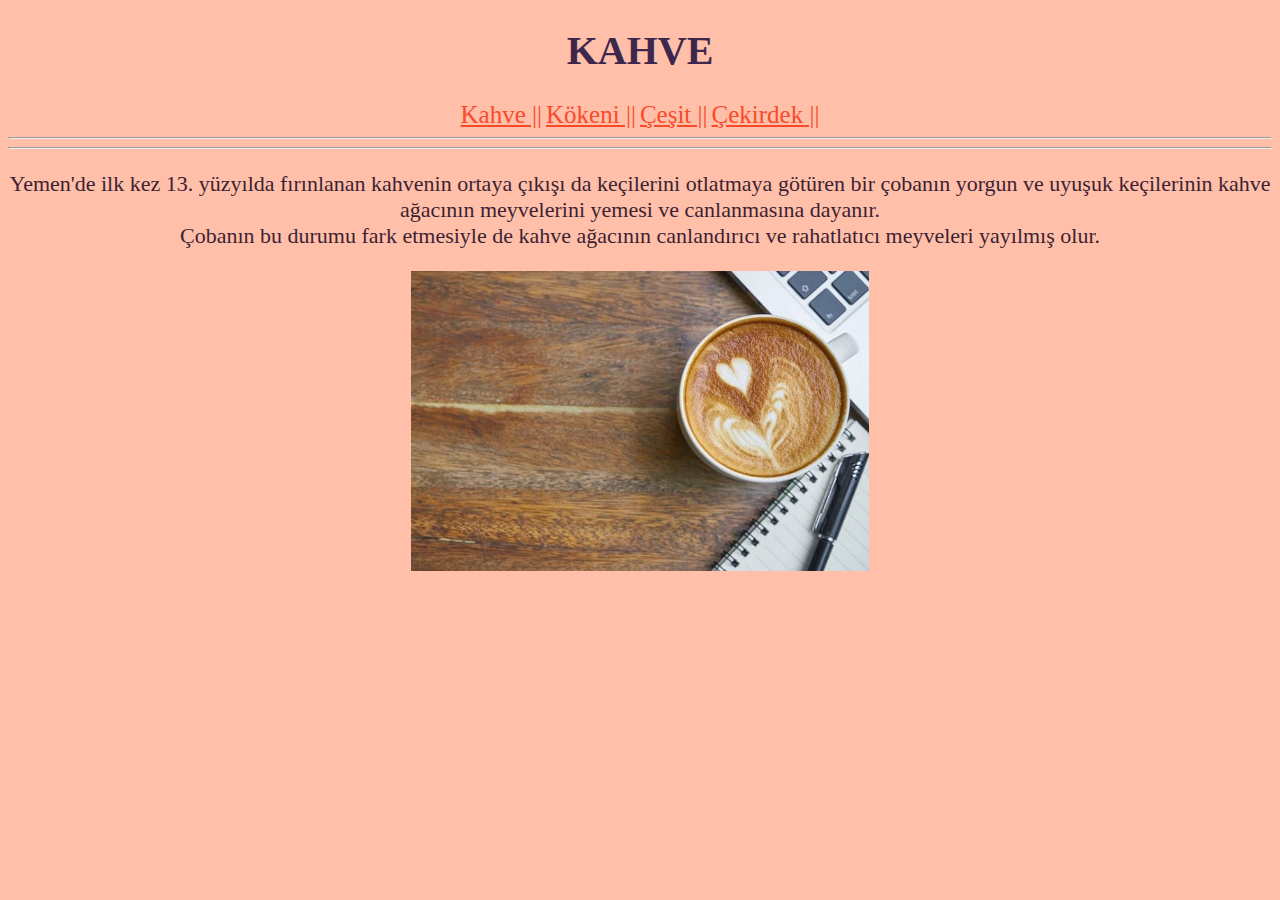
<file: odev-1/index.html>
<!DOCTYPE html>
<html lang="en">
<head>
    <meta charset="UTF-8">
    <meta http-equiv="X-UA-Compatible" content="IE=edge">
    <meta name="viewport" content="width=device-width, initial-scale=1.0">
    <title>KAHVE</title>
    <style>
        body { background-color: #FFBFA9; }
        a {font:'Times New Roman'; font-size: 25px; color:#F94A29}
        h1 {font:'Times New Roman';font-size: 40px; color: #3d284d }
        p {font:'Times New Roman'; font-size: 22px; color: #3d1f33 }
    </style>
</head>
<body>
    <div class="yellow" align="center"> <!--sayfa geçiş kısmı-->
    <h1>KAHVE</h1>
    <a href="index.html">Kahve ||</a>
    <a href="kahve.html">Kökeni ||</a>
    <a href="kcesitleri.html">Çeşit ||</a>
    <a href="kcekirdeki.html">Çekirdek ||</a>
   <hr> <hr>
</div><!--sayfa geçiş kısmı sonu-->
<div align="center">
    <p>Yemen'de ilk kez 13. yüzyılda fırınlanan kahvenin ortaya çıkışı da keçilerini otlatmaya götüren bir çobanın yorgun ve uyuşuk keçilerinin kahve ağacının meyvelerini yemesi ve canlanmasına dayanır. 
    <br>Çobanın bu durumu fark etmesiyle de kahve ağacının canlandırıcı ve rahatlatıcı meyveleri yayılmış olur.</p>
    <img height="300" src="kahve/kahve.jpg" alt="kahvee">
</div>

</body>
</html>
</file>
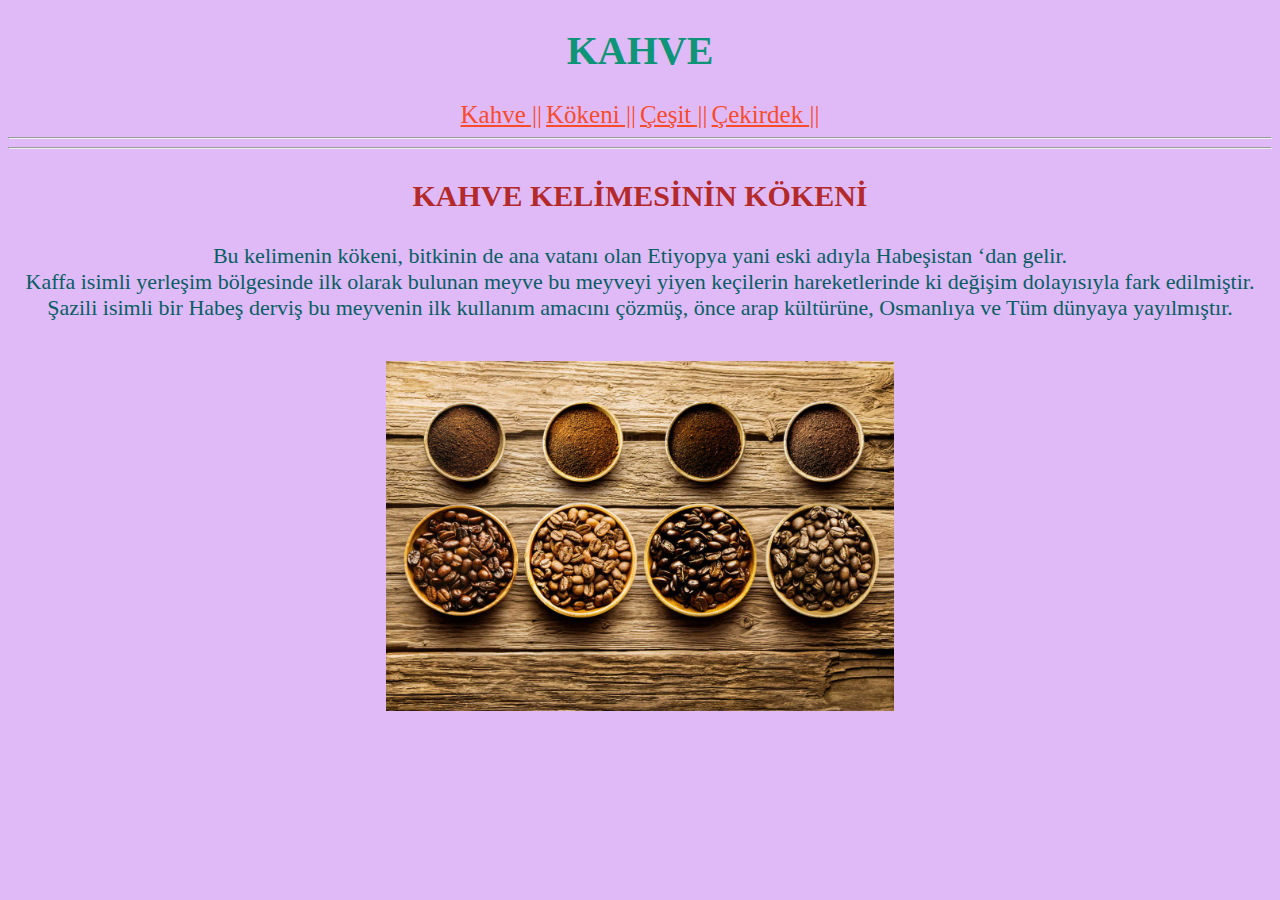
<file: odev-1/kahve.html>
<!DOCTYPE html>
<html lang="en">
<head>
    <meta charset="UTF-8">
    <meta http-equiv="X-UA-Compatible" content="IE=edge">
    <meta name="viewport" content="width=device-width, initial-scale=1.0">
    <title>KAHVE</title>
    <style>
        body { background-color: #DFBAF7; }
        a {font:'Times New Roman'; font-size: 25px; color:#F94A29}
        h1 {font:'Times New Roman';font-size: 40px; color: #0E9577 }
        h3 {font:'Times New Roman'; font-size: 30px; color: #b42929}
        p {font:'Times New Roman'; font-size: 22px; color: #085F63 }
    </style>
</head>
<body>
    <div align="center"><!--sayfa geçiş kısmı-->
        <h1>KAHVE</h1>
        <a href="index.html">Kahve ||</a>
        <a href="kahve.html">Kökeni ||</a>
        <a href="kcesitleri.html">Çeşit ||</a>
        <a href="kcekirdeki.html">Çekirdek ||</a>
       <hr> <hr>
    </div><!--sayfa geçiş kısmı sonu-->
    <div align="center"> <!--içerik kısmı-->
        <h3>KAHVE KELİMESİNİN KÖKENİ</h3>
        <p>Bu kelimenin kökeni, bitkinin de ana vatanı olan Etiyopya yani eski adıyla Habeşistan ‘dan gelir. <br>
        Kaffa isimli yerleşim bölgesinde ilk olarak bulunan meyve bu meyveyi yiyen keçilerin hareketlerinde 
        ki değişim dolayısıyla fark edilmiştir. <br> Şazili isimli bir Habeş derviş bu meyvenin ilk kullanım amacını 
        çözmüş, önce arap kültürüne, Osmanlıya ve Tüm dünyaya yayılmıştır.</p>
        <br><img height="350" src="kahve/kahve-cekirdekleri.jpg" alt="kahve">
        </div><!--içerik sıkmın sonu-->
</body>
</html>
</file>
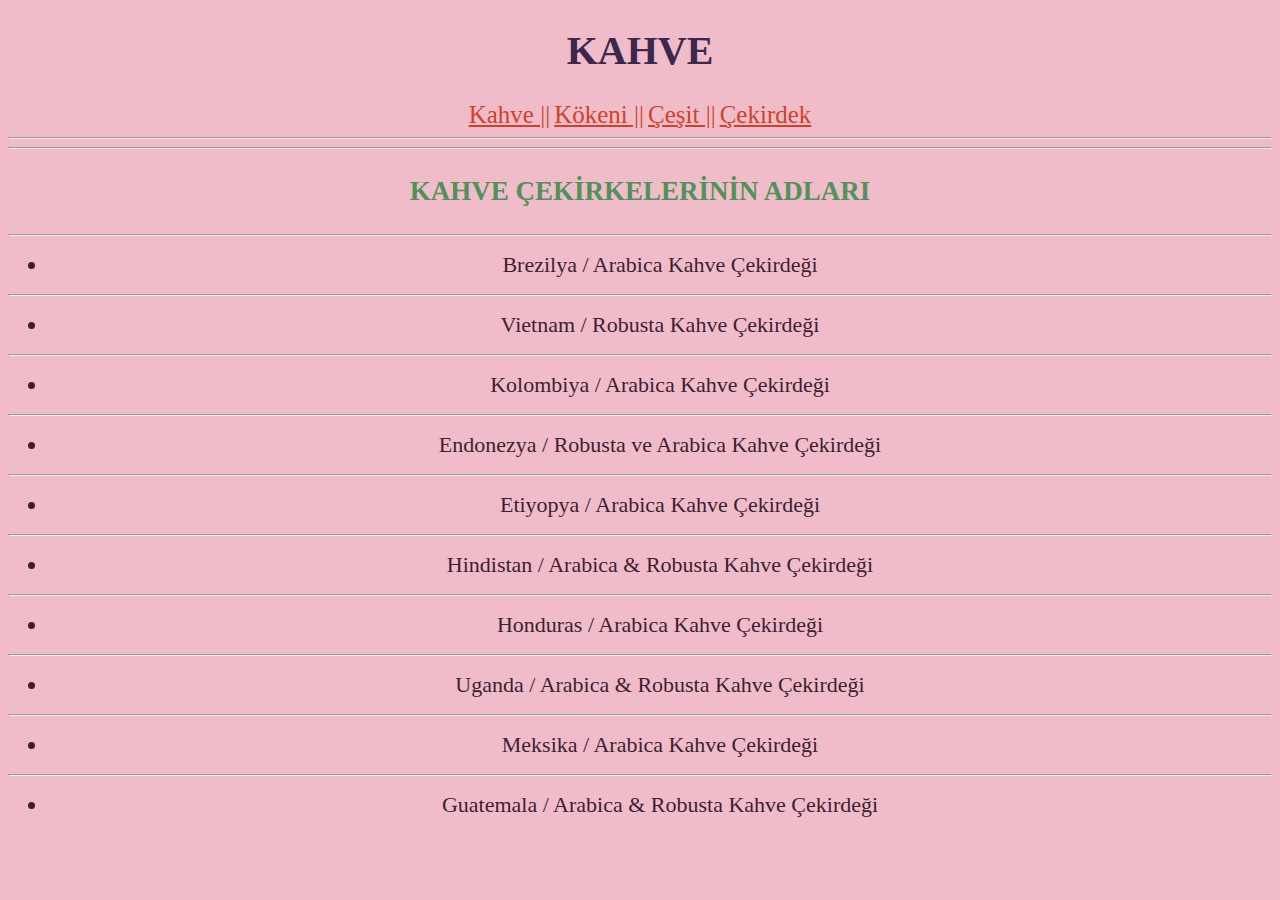
<file: odev-1/kcekirdeki.html>
<!DOCTYPE html>
<html lang="en">
<head>
    <meta charset="UTF-8">
    <meta http-equiv="X-UA-Compatible" content="IE=edge">
    <meta name="viewport" content="width=device-width, initial-scale=1.0">
    <title>KAHVE</title>
    <style>
    body { background-color: #f0bcc9; }
    a {font:'Times New Roman'; font-size: 25px; color:#d04226}
    h1 {font:'Times New Roman';font-size: 40px; color: #3d284d }
    h3 {font:'Times New Roman'; font-size: 27px; color: #519259}
    li {font:'Times New Roman'; font-size: 22px; color: #3d1f33 }
    </style>
</head>
<body>
    
    <div align="center"><!--sayfa geçiş kısmı-->
        <h1>KAHVE</h1>
        <a href="index.html">Kahve ||</a>
        <a href="kahve.html">Kökeni ||</a>
        <a href="kcesitleri.html">Çeşit ||</a>
        <a href="kcekirdeki.html">Çekirdek</a>
       <hr> <hr>
    </div><!--sayfa geçiş kısmı sonu-->
    <div align="center">
        <h3 >KAHVE ÇEKİRKELERİNİN ADLARI</h3>
        <hr>
        <ul>
            <li>Brezilya / Arabica Kahve Çekirdeği</li>
        </ul>
        <hr>
        <ul>
            <li>Vietnam / Robusta Kahve Çekirdeği</li>
        </ul>
        <hr>
        <ul>
            <li>Kolombiya / Arabica Kahve Çekirdeği</li>
        </ul>
        <hr>
        <ul>
            <li>Endonezya / Robusta ve Arabica Kahve Çekirdeği</li>
        </ul>
        <hr>
        <ul>
            <li>Etiyopya / Arabica Kahve Çekirdeği</li>
        </ul>
        <hr>
        <ul>
            <li>Hindistan / Arabica & Robusta Kahve Çekirdeği</li>
        </ul>
        <hr>
        <ul>
            <li>Honduras / Arabica Kahve Çekirdeği</li>
        </ul>
        <hr>
        <ul>
            <li>Uganda / Arabica & Robusta Kahve Çekirdeği</li>
        </ul>
        <hr>
        <ul>
            <li>Meksika / Arabica Kahve Çekirdeği</li>
        </ul>
        <hr>
        <ul>
            <li>Guatemala / Arabica & Robusta Kahve Çekirdeği</li>
        </ul>
    </div>
</body>
</html>
</file>
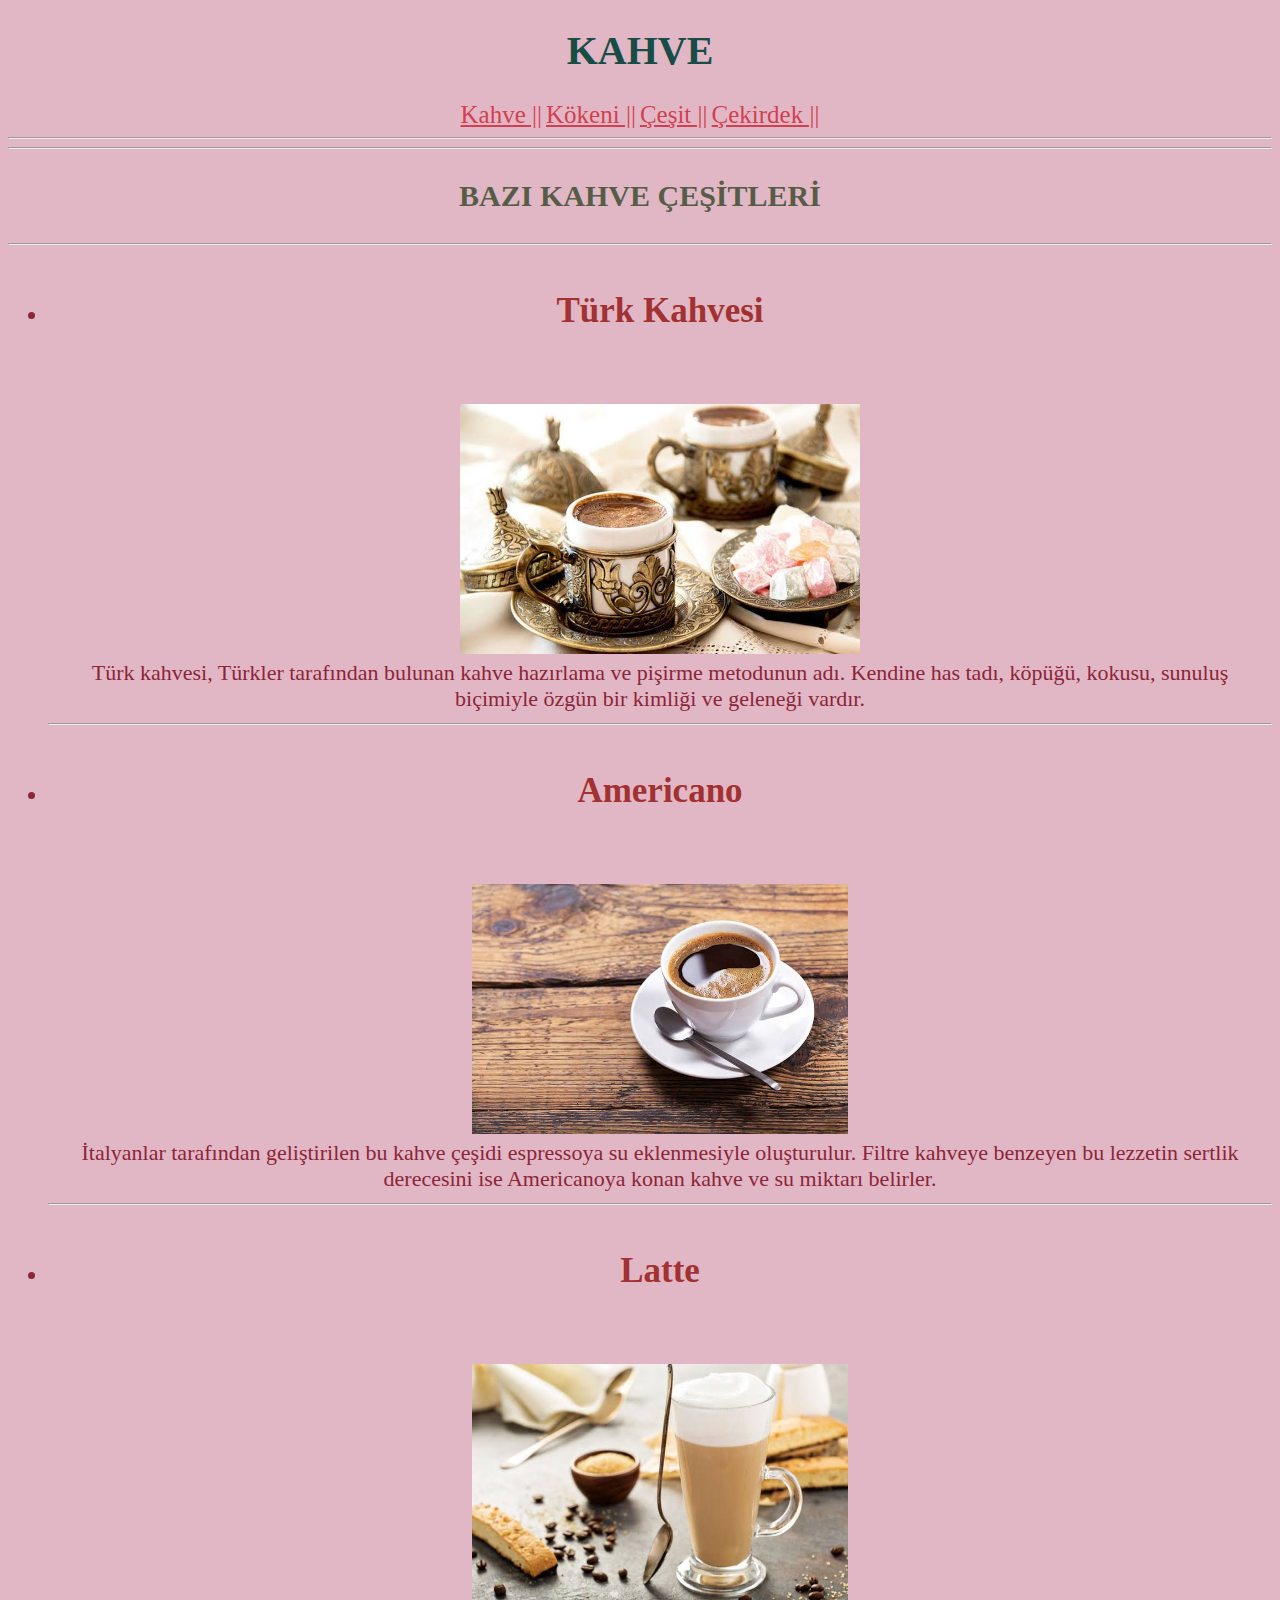
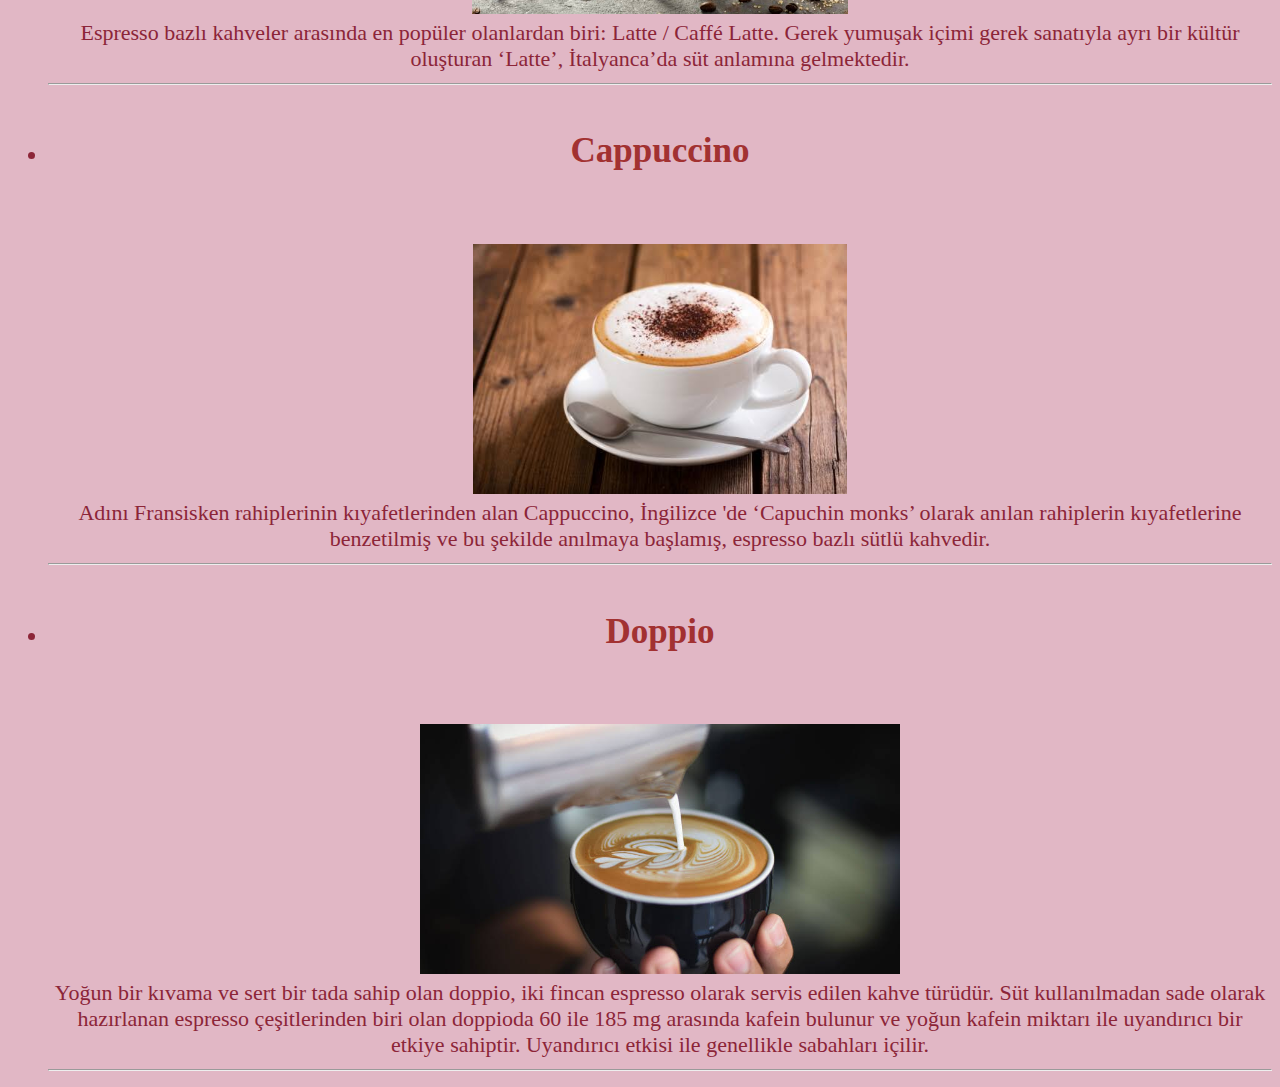
<file: odev-1/kcesitleri.html>
<!DOCTYPE html>
<html lang="en">
<head>
    <meta charset="UTF-8">
    <meta http-equiv="X-UA-Compatible" content="IE=edge">
    <meta name="viewport" content="width=device-width, initial-scale=1.0">
    <title>KAHVE</title>

    <style>
        body { background-color: #e1b7c5; }
        a {font:'Times New Roman'; font-size: 25px; color:#d33f4e}
        h1 {font:'Times New Roman';font-size: 40px; color: #184D47 }
        h3 {font:'Times New Roman'; font-size: 30px; color: #565D47}
        h4 {font:'Times New Roman'; font-size: 35px; color: #A23131}
        li {font:'Times New Roman'; font-size: 22px; color: #8c2538 }
    </style>
</head>
<body>
    <div align="center"><!--sayfa geçiş kısmı-->
        <h1>KAHVE</h1>
        <a href="index.html">Kahve ||</a>
        <a href="kahve.html">Kökeni ||</a>
        <a href="kcesitleri.html">Çeşit ||</a>
        <a href="kcekirdeki.html">Çekirdek ||</a>
       <hr> <hr>
    </div><!--sayfa geçiş kısmı sonu-->
    <div align="center">
        <h3>BAZI KAHVE ÇEŞİTLERİ</h3><hr>
        <ul>
            <li><h4>Türk Kahvesi</h4> <br>
            <img height="250" src="kahve/turkkahvesi.jpg" alt="turkkahvesi"> <br>
            Türk kahvesi, Türkler tarafından bulunan kahve hazırlama ve pişirme metodunun adı. Kendine has tadı, köpüğü, kokusu, sunuluş biçimiyle özgün bir kimliği ve geleneği vardır.
           <hr></li>

            <li><h4>Americano</h4> <br>
            <img  height="250" src="kahve/Americano.jpg" alt="Americano"> <br>
            İtalyanlar tarafından geliştirilen bu kahve çeşidi espressoya su eklenmesiyle oluşturulur. Filtre kahveye benzeyen bu lezzetin sertlik derecesini ise Americanoya konan kahve ve su miktarı belirler.
        <hr></li>

            <li><h4>Latte</h4> <br>
            <img  height="250" src="kahve/latte.jpg" alt="Latte"> <br>
            Espresso bazlı kahveler arasında en popüler olanlardan biri: Latte / Caffé Latte. Gerek yumuşak içimi gerek sanatıyla ayrı bir kültür oluşturan ‘Latte’, İtalyanca’da süt anlamına gelmektedir.
        <hr></li>
            <li><h4>Cappuccino</h4> <br>
            <img  height="250" src="kahve/Cappuccino.jpg" alt="Cappuccino"> <br> 
            Adını Fransisken rahiplerinin kıyafetlerinden alan Cappuccino, İngilizce 'de ‘Capuchin monks’ olarak anılan rahiplerin kıyafetlerine benzetilmiş ve bu şekilde anılmaya başlamış, espresso bazlı sütlü kahvedir.
        <hr></li>

            <li><h4>Doppio</h4> <br>
            <img  height="250" src="kahve/Doppio.jpg" alt="Doppio"> <br>
            Yoğun bir kıvama ve sert bir tada sahip olan doppio, iki fincan espresso olarak servis edilen kahve türüdür. Süt kullanılmadan sade olarak hazırlanan espresso çeşitlerinden biri olan doppioda 60 ile 185 mg arasında kafein bulunur ve yoğun kafein miktarı ile uyandırıcı bir etkiye sahiptir. Uyandırıcı etkisi ile genellikle sabahları içilir.
        <hr></li>
        </ul>
    </div>
</body>
</html>
</file>
